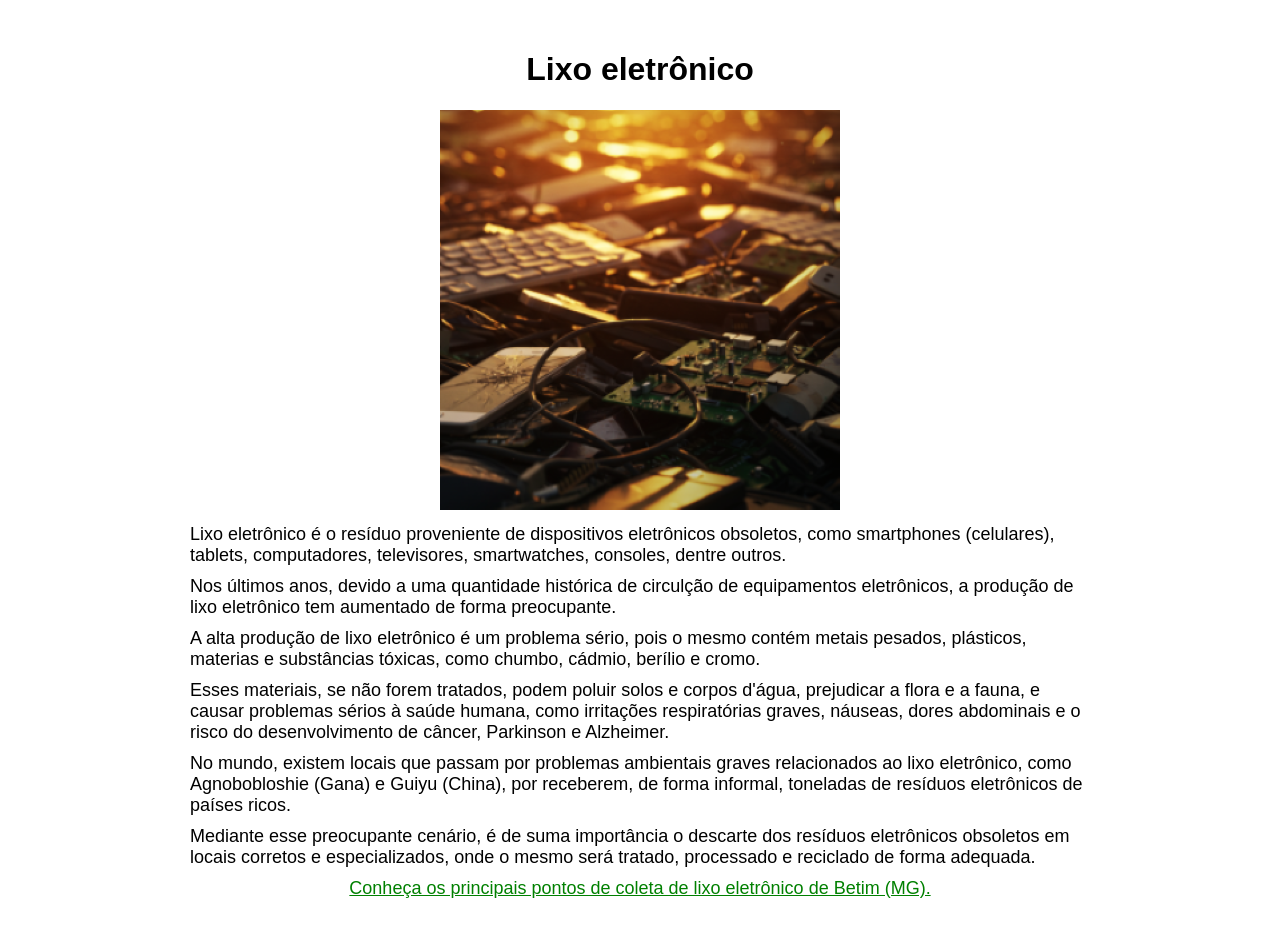
<file: index.html>
<!DOCTYPE html>
<html>
<head>
    <meta charset="UTF-8">
    <meta name="viewport" content="width=device-width, initial-scale=1.0">
    <link rel="stylesheet" href="style.css">
    <title>Lixo eletrônico</title>
</head>
<body>
    <div class="corpo">
        <h1>Lixo eletrônico</h1>
        <img src="Ilustração do lixo eletrônico.png">
        <p>Lixo eletrônico é o resíduo proveniente de dispositivos eletrônicos obsoletos, como smartphones (celulares), tablets, computadores, televisores, smartwatches, consoles, dentre outros.</p>
        <p>Nos últimos anos, devido a uma quantidade histórica de circulção de equipamentos eletrônicos, a produção de lixo eletrônico tem aumentado de forma preocupante.</p>
        <p>A alta produção de lixo eletrônico é um problema sério, pois o mesmo contém metais pesados, plásticos, materias e substâncias tóxicas, como chumbo, cádmio, berílio e cromo.</p>
        <p>Esses materiais, se não forem tratados, podem poluir solos e corpos d'água, prejudicar a flora e a fauna, e causar problemas sérios à saúde humana, como irritações respiratórias graves, náuseas, dores abdominais e o risco do desenvolvimento de câncer, Parkinson e Alzheimer.</p>
        <p>No mundo, existem locais que passam por problemas ambientais graves relacionados ao lixo eletrônico, como Agnobobloshie (Gana) e Guiyu (China), por receberem, de forma informal, toneladas de resíduos eletrônicos de países ricos.</p>
        <p>Mediante esse preocupante cenário, é de suma importância o descarte dos resíduos eletrônicos obsoletos em locais corretos e especializados, onde o mesmo será tratado, processado e reciclado de forma adequada.</p>
        <a href="Pontos de coleta.html">Conheça os principais pontos de coleta de lixo eletrônico de Betim (MG).</a>
    </div>
</body>
</html>
</file>
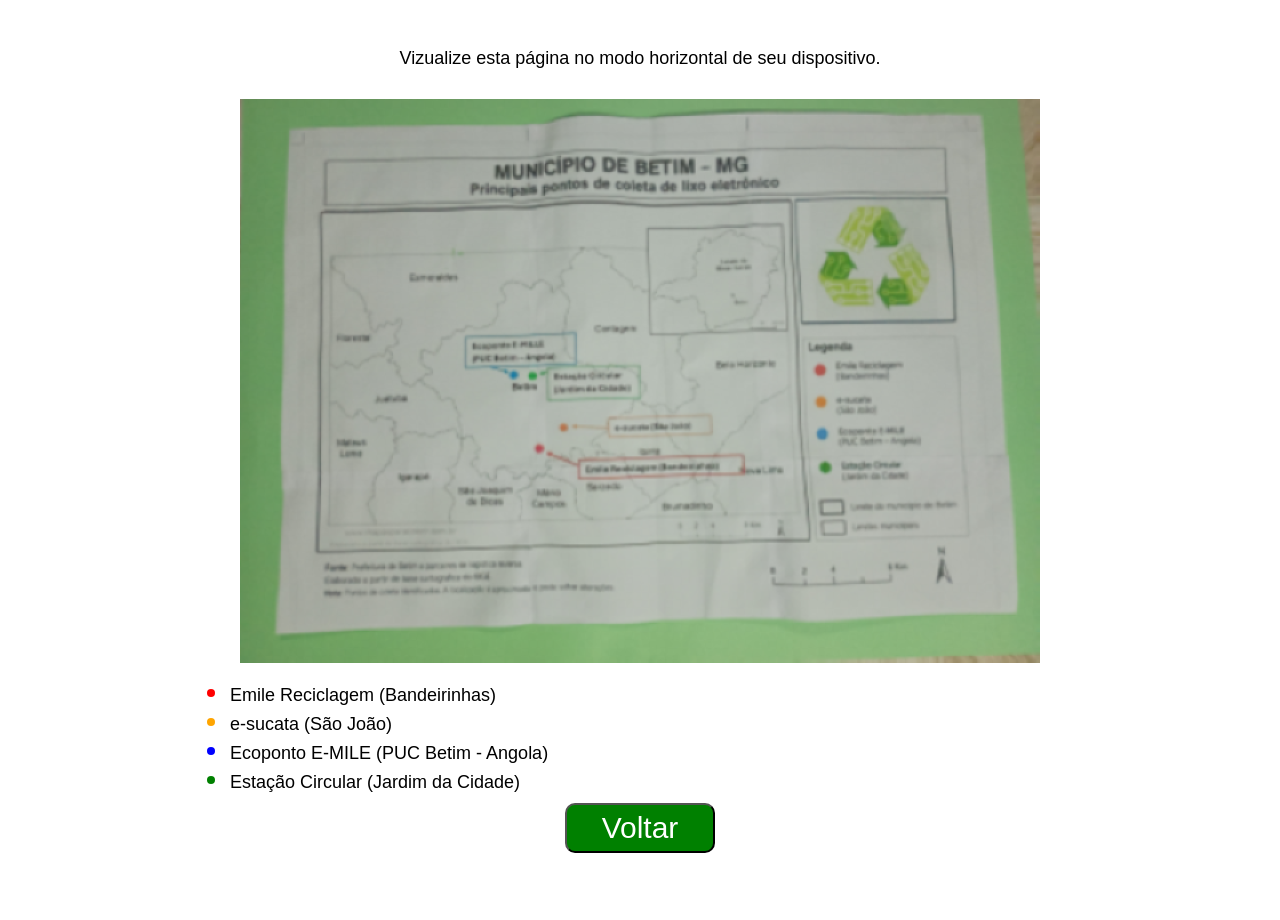
<file: Pontos de coleta.html>
<!DOCTYPE html>
<html>
<head>
    <meta charset="UTF-8">
    <meta name="viewport" content="width=device-width, initial-scale=1.0">
    <link rel="stylesheet" href="style.css">
    <title>Lixo eletrônico</title>
</head>
<body>
    <p>Vizualize esta página no modo horizontal de seu dispositivo.</p>
    <script src="script.js"></script>
    <div class="corpo">
        <img src="Pontos de coleta.png">
        <ul>
            <li class="vermelho">Emile Reciclagem (Bandeirinhas)</li>
            <li class="laranja">e-sucata (São João)</li>
            <li class="azul">Ecoponto E-MILE (PUC Betim - Angola)</li>
            <li class="verde">Estação Circular (Jardim da Cidade)</li>
        </ul>
        <button onclick="outra_pagina('index.html')">Voltar</button>
    </div>    
</body>
</html>
</file>
<file: style.css>
body{
    display: flex;
    justify-content: center;
    align-items: center;
    flex-direction: column;
    min-height: 100vh;
    margin: 10px;
}
.corpo{
    text-align: center;
    margin: 20px;
    max-width: 900px;
    width: 100%;
    box-sizing: border-box;
}
h1{
    font-family: Arial;
}
p{
    text-align: left;
    font-family: Arial;
    font-size: 18px;
    margin: 10px 0;
}
a{
    text-align: left;
    font-family: Arial;
    font-size: 18px;
    margin: 10px 0;
    color: green;
}
button{
    width: 150px;
    height: 50px;
    background-color: green;
    color: white;
    border-radius: 10px;
    font-family: Arial;
    font-size: 30px;
    display: block;
    margin: 10px auto;
    transition: all ease-in-out 0.45s;
}
button:hover{
    background-color: darkgreen;
}
ul{
    text-align: left;
    font-family: Arial;
    font-size: 18px;
    margin: 10px 0;
}
li::marker{
    font-size: 1.5em;
}
.vermelho::marker{
    color: red;
}
.laranja::marker{
    color: orange;
}
.azul::marker{
    color: blue;
}
.verde::marker{
    color: green;
}
</file>
